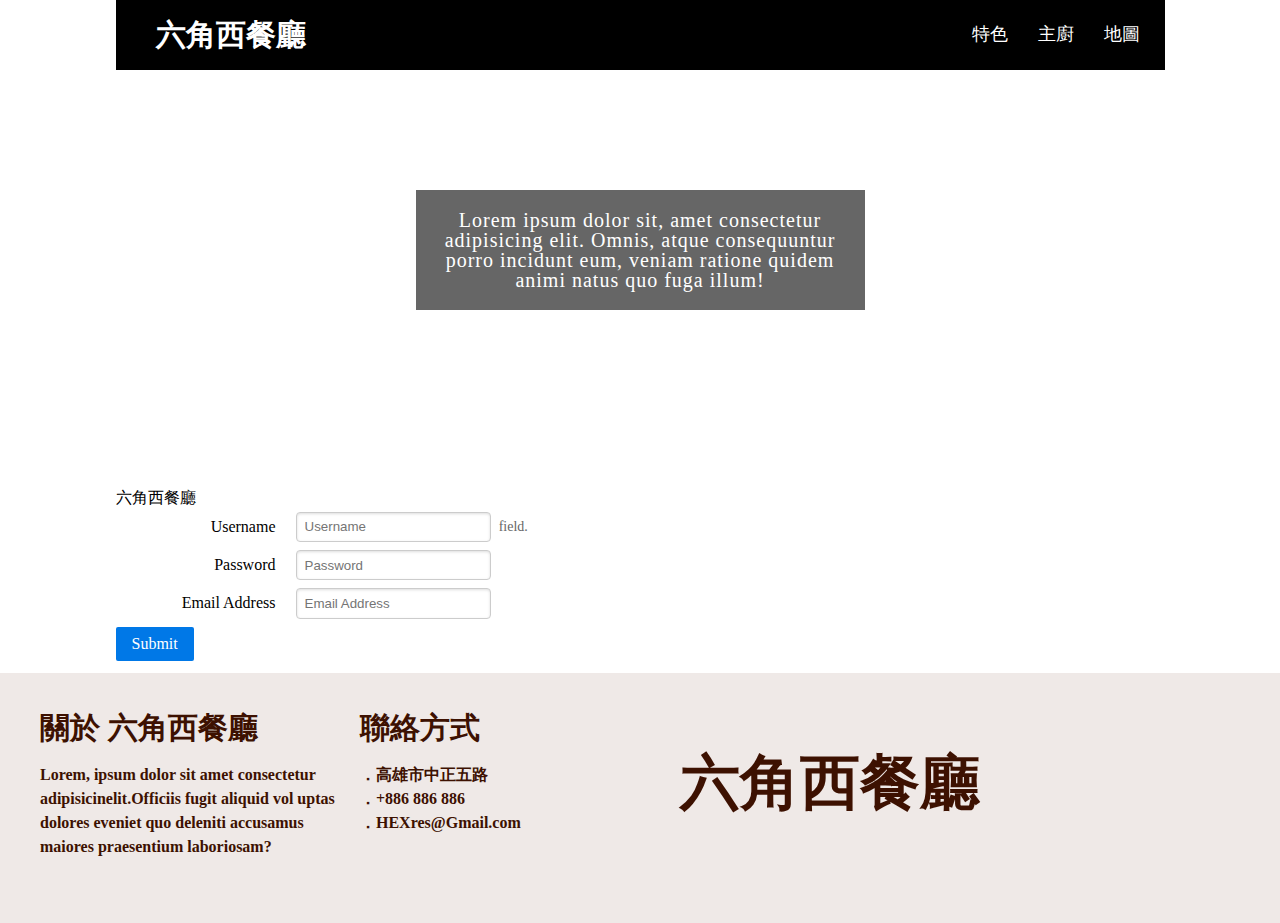
<file: login.html>
<!DOCTYPE html>
<html lang="en">
  <head>
    <meta charset="UTF-8" />
    <meta name="viewport" content="width=device-width, initial-scale=1.0" />
    <meta http-equiv="X-UA-Compatible" content="ie=edge" />
    <link rel="stylesheet" href="scss/all.css" />
    <title>Login</title>

  </head>
  <body>
    <div class="wrap">
      <div class="top">
        <h1>六角西餐廳</h1>
        <ul>
          <li><a href="#">特色</a></li>
          <li><a href="#">主廚</a></li>
          <li><a href="#">地圖</a></li>
        </ul>
      </div>
      <div class="clearfix"></div>
      <div class="header">
        <div class="text">
          <p>
            Lorem ipsum dolor sit, amet consectetur adipisicing elit. Omnis,
            atque consequuntur porro incidunt eum, veniam ratione quidem animi
            natus quo fuga illum!
          </p>
        </div>
        <div class="clearfix"></div>
      </div>
      <div class="form-login">
        <h2>六角西餐廳</h2>
    <form class="pure-form pure-form-aligned">
    <fieldset>
        <div class="pure-control-group">
            <label for="name">Username</label>
            <input id="name" type="text" placeholder="Username">
            <span class="pure-form-message-inline">field.</span>
        </div>

        <div class="pure-control-group">
            <label for="password">Password</label>
            <input id="password" type="password" placeholder="Password">
        </div>

        <div class="pure-control-group">
            <label for="email">Email Address</label>
            <input id="email" type="email" placeholder="Email Address">
        </div>

            <button type="submit" class="pure-button pure-button-primary">Submit</button>
        </div>
    </fieldset>
</form>
</div>
<div class="info">
    <ul>
        <li><h5>關於 六角西餐廳</h5>
    <p>Lorem, ipsum dolor sit amet consectetur adipisicinelit.Officiis fugit aliquid vol  uptas dolores eveniet quo deleniti         accusamus maiores praesentium laboriosam?</p></li>
        <li>
            <h5>聯絡方式</h5>         
                <p>．高雄市中正五路</p>
                <p>．+886 886 886</p>
                <p>．HEXres@Gmail.com</p>
        </li>
    </ul>
        <strong>六角西餐廳</strong>
</div>



<div class="clearfix"></div>
    </div>
  </body>
</html>
</file>
<file: scss/all.css>
@charset "UTF-8";
html, body, div, span, applet, object, iframe,
h1, h2, h3, h4, h5, h6, p, blockquote, pre,
a, abbr, acronym, address, big, cite, code,
del, dfn, em, img, ins, kbd, q, s, samp,
small, strike, strong, sub, sup, tt, var,
b, u, i, center,
dl, dt, dd, ol, ul, li,
fieldset, form, label, legend,
table, caption, tbody, tfoot, thead, tr, th, td,
article, aside, canvas, details, embed,
figure, figcaption, footer, header, hgroup,
menu, nav, output, ruby, section, summary,
time, mark, audio, video {
  margin: 0;
  padding: 0;
  border: 0;
  font-size: 100%;
  font: inherit;
  vertical-align: baseline;
}

/* HTML5 display-role reset for older browsers */
article, aside, details, figcaption, figure,
footer, header, hgroup, menu, nav, section {
  display: block;
}

body {
  line-height: 1;
}

ol, ul {
  list-style: none;
}

blockquote, q {
  quotes: none;
}

blockquote:before, blockquote:after,
q:before, q:after {
  content: '';
  content: none;
}

table {
  border-collapse: collapse;
  border-spacing: 0;
}

.clearfix {
  clear: both;
}

/*!
Pure v1.0.1
Copyright 2013 Yahoo!
Licensed under the BSD License.
https://github.com/pure-css/pure/blob/master/LICENSE.md
*/
/*csslint box-model:false*/
/*
Box-model set to false because we're setting a height on select elements, which
also have border and padding. This is done because some browsers don't render
the padding. We explicitly set the box-model for select elements to border-box,
so we can ignore the csslint warning.
*/
.pure-form input[type="text"],
.pure-form input[type="password"],
.pure-form input[type="email"],
.pure-form input[type="url"],
.pure-form input[type="date"],
.pure-form input[type="month"],
.pure-form input[type="time"],
.pure-form input[type="datetime"],
.pure-form input[type="datetime-local"],
.pure-form input[type="week"],
.pure-form input[type="number"],
.pure-form input[type="search"],
.pure-form input[type="tel"],
.pure-form input[type="color"],
.pure-form select,
.pure-form textarea {
  padding: 0.5em 0.6em;
  display: inline-block;
  border: 1px solid #ccc;
  -webkit-box-shadow: inset 0 1px 3px #ddd;
  box-shadow: inset 0 1px 3px #ddd;
  border-radius: 4px;
  vertical-align: middle;
  -webkit-box-sizing: border-box;
  box-sizing: border-box;
}

/*
Need to separate out the :not() selector from the rest of the CSS 2.1 selectors
since IE8 won't execute CSS that contains a CSS3 selector.
*/
.pure-form input:not([type]) {
  padding: 0.5em 0.6em;
  display: inline-block;
  border: 1px solid #ccc;
  -webkit-box-shadow: inset 0 1px 3px #ddd;
  box-shadow: inset 0 1px 3px #ddd;
  border-radius: 4px;
  -webkit-box-sizing: border-box;
  box-sizing: border-box;
}

/* Chrome (as of v.32/34 on OS X) needs additional room for color to display. */
/* May be able to remove this tweak as color inputs become more standardized across browsers. */
.pure-form input[type="color"] {
  padding: 0.2em 0.5em;
}

.pure-form input[type="text"]:focus,
.pure-form input[type="password"]:focus,
.pure-form input[type="email"]:focus,
.pure-form input[type="url"]:focus,
.pure-form input[type="date"]:focus,
.pure-form input[type="month"]:focus,
.pure-form input[type="time"]:focus,
.pure-form input[type="datetime"]:focus,
.pure-form input[type="datetime-local"]:focus,
.pure-form input[type="week"]:focus,
.pure-form input[type="number"]:focus,
.pure-form input[type="search"]:focus,
.pure-form input[type="tel"]:focus,
.pure-form input[type="color"]:focus,
.pure-form select:focus,
.pure-form textarea:focus {
  outline: 0;
  border-color: #129FEA;
}

/*
Need to separate out the :not() selector from the rest of the CSS 2.1 selectors
since IE8 won't execute CSS that contains a CSS3 selector.
*/
.pure-form input:not([type]):focus {
  outline: 0;
  border-color: #129FEA;
}

.pure-form input[type="file"]:focus,
.pure-form input[type="radio"]:focus,
.pure-form input[type="checkbox"]:focus {
  outline: thin solid #129FEA;
  outline: 1px auto #129FEA;
}

.pure-form .pure-checkbox,
.pure-form .pure-radio {
  margin: 0.5em 0;
  display: block;
}

.pure-form input[type="text"][disabled],
.pure-form input[type="password"][disabled],
.pure-form input[type="email"][disabled],
.pure-form input[type="url"][disabled],
.pure-form input[type="date"][disabled],
.pure-form input[type="month"][disabled],
.pure-form input[type="time"][disabled],
.pure-form input[type="datetime"][disabled],
.pure-form input[type="datetime-local"][disabled],
.pure-form input[type="week"][disabled],
.pure-form input[type="number"][disabled],
.pure-form input[type="search"][disabled],
.pure-form input[type="tel"][disabled],
.pure-form input[type="color"][disabled],
.pure-form select[disabled],
.pure-form textarea[disabled] {
  cursor: not-allowed;
  background-color: #eaeded;
  color: #cad2d3;
}

/*
Need to separate out the :not() selector from the rest of the CSS 2.1 selectors
since IE8 won't execute CSS that contains a CSS3 selector.
*/
.pure-form input:not([type])[disabled] {
  cursor: not-allowed;
  background-color: #eaeded;
  color: #cad2d3;
}

.pure-form input[readonly],
.pure-form select[readonly],
.pure-form textarea[readonly] {
  background-color: #eee;
  /* menu hover bg color */
  color: #777;
  /* menu text color */
  border-color: #ccc;
}

.pure-form input:focus:invalid,
.pure-form textarea:focus:invalid,
.pure-form select:focus:invalid {
  color: #b94a48;
  border-color: #e9322d;
}

.pure-form input[type="file"]:focus:invalid:focus,
.pure-form input[type="radio"]:focus:invalid:focus,
.pure-form input[type="checkbox"]:focus:invalid:focus {
  outline-color: #e9322d;
}

.pure-form select {
  /* Normalizes the height; padding is not sufficient. */
  height: 2.25em;
  border: 1px solid #ccc;
  background-color: white;
}

.pure-form select[multiple] {
  height: auto;
}

.pure-form label {
  margin: 0.5em 0 0.2em;
}

.pure-form fieldset {
  margin: 0;
  padding: 0.35em 0 0.75em;
  border: 0;
}

.pure-form legend {
  display: block;
  width: 100%;
  padding: 0.3em 0;
  margin-bottom: 0.3em;
  color: #333;
  border-bottom: 1px solid #e5e5e5;
}

.pure-form-stacked input[type="text"],
.pure-form-stacked input[type="password"],
.pure-form-stacked input[type="email"],
.pure-form-stacked input[type="url"],
.pure-form-stacked input[type="date"],
.pure-form-stacked input[type="month"],
.pure-form-stacked input[type="time"],
.pure-form-stacked input[type="datetime"],
.pure-form-stacked input[type="datetime-local"],
.pure-form-stacked input[type="week"],
.pure-form-stacked input[type="number"],
.pure-form-stacked input[type="search"],
.pure-form-stacked input[type="tel"],
.pure-form-stacked input[type="color"],
.pure-form-stacked input[type="file"],
.pure-form-stacked select,
.pure-form-stacked label,
.pure-form-stacked textarea {
  display: block;
  margin: 0.25em 0;
}

/*
Need to separate out the :not() selector from the rest of the CSS 2.1 selectors
since IE8 won't execute CSS that contains a CSS3 selector.
*/
.pure-form-stacked input:not([type]) {
  display: block;
  margin: 0.25em 0;
}

.pure-form-aligned input,
.pure-form-aligned textarea,
.pure-form-aligned select,
.pure-form-aligned .pure-help-inline,
.pure-form-message-inline {
  display: inline-block;
  *display: inline;
  *zoom: 1;
  vertical-align: middle;
}

.pure-form-aligned textarea {
  vertical-align: top;
}

/* Aligned Forms */
.pure-form-aligned .pure-control-group {
  margin-bottom: 0.5em;
}

.pure-form-aligned .pure-control-group label {
  text-align: right;
  display: inline-block;
  vertical-align: middle;
  width: 10em;
  margin: 0 1em 0 0;
}

.pure-form-aligned .pure-controls {
  margin: 1.5em 0 0 11em;
}

/* Rounded Inputs */
.pure-form input.pure-input-rounded,
.pure-form .pure-input-rounded {
  border-radius: 2em;
  padding: 0.5em 1em;
}

/* Grouped Inputs */
.pure-form .pure-group fieldset {
  margin-bottom: 10px;
}

.pure-form .pure-group input,
.pure-form .pure-group textarea {
  display: block;
  padding: 10px;
  margin: 0 0 -1px;
  border-radius: 0;
  position: relative;
  top: -1px;
}

.pure-form .pure-group input:focus,
.pure-form .pure-group textarea:focus {
  z-index: 3;
}

.pure-form .pure-group input:first-child,
.pure-form .pure-group textarea:first-child {
  top: 1px;
  border-radius: 4px 4px 0 0;
  margin: 0;
}

.pure-form .pure-group input:first-child:last-child,
.pure-form .pure-group textarea:first-child:last-child {
  top: 1px;
  border-radius: 4px;
  margin: 0;
}

.pure-form .pure-group input:last-child,
.pure-form .pure-group textarea:last-child {
  top: -2px;
  border-radius: 0 0 4px 4px;
  margin: 0;
}

.pure-form .pure-group button {
  margin: 0.35em 0;
}

.pure-form .pure-input-1 {
  width: 100%;
}

.pure-form .pure-input-3-4 {
  width: 75%;
}

.pure-form .pure-input-2-3 {
  width: 66%;
}

.pure-form .pure-input-1-2 {
  width: 50%;
}

.pure-form .pure-input-1-3 {
  width: 33%;
}

.pure-form .pure-input-1-4 {
  width: 25%;
}

/* Inline help for forms */
/* NOTE: pure-help-inline is deprecated. Use .pure-form-message-inline instead. */
.pure-form .pure-help-inline,
.pure-form-message-inline {
  display: inline-block;
  padding-left: 0.3em;
  color: #666;
  vertical-align: middle;
  font-size: 0.875em;
}

/* Block help for forms */
.pure-form-message {
  display: block;
  color: #666;
  font-size: 0.875em;
}

@media only screen and (max-width: 480px) {
  .pure-form button[type="submit"] {
    margin: 0.7em 0 0;
  }
  .pure-form input:not([type]),
  .pure-form input[type="text"],
  .pure-form input[type="password"],
  .pure-form input[type="email"],
  .pure-form input[type="url"],
  .pure-form input[type="date"],
  .pure-form input[type="month"],
  .pure-form input[type="time"],
  .pure-form input[type="datetime"],
  .pure-form input[type="datetime-local"],
  .pure-form input[type="week"],
  .pure-form input[type="number"],
  .pure-form input[type="search"],
  .pure-form input[type="tel"],
  .pure-form input[type="color"],
  .pure-form label {
    margin-bottom: 0.3em;
    display: block;
  }
  .pure-group input:not([type]),
  .pure-group input[type="text"],
  .pure-group input[type="password"],
  .pure-group input[type="email"],
  .pure-group input[type="url"],
  .pure-group input[type="date"],
  .pure-group input[type="month"],
  .pure-group input[type="time"],
  .pure-group input[type="datetime"],
  .pure-group input[type="datetime-local"],
  .pure-group input[type="week"],
  .pure-group input[type="number"],
  .pure-group input[type="search"],
  .pure-group input[type="tel"],
  .pure-group input[type="color"] {
    margin-bottom: 0;
  }
  .pure-form-aligned .pure-control-group label {
    margin-bottom: 0.3em;
    text-align: left;
    display: block;
    width: 100%;
  }
  .pure-form-aligned .pure-controls {
    margin: 1.5em 0 0 0;
  }
  /* NOTE: pure-help-inline is deprecated. Use .pure-form-message-inline instead. */
  .pure-form .pure-help-inline,
  .pure-form-message-inline,
  .pure-form-message {
    display: block;
    font-size: 0.75em;
    /* Increased bottom padding to make it group with its related input element. */
    padding: 0.2em 0 0.8em;
  }
}

/*!
Pure v1.0.1
Copyright 2013 Yahoo!
Licensed under the BSD License.
https://github.com/pure-css/pure/blob/master/LICENSE.md
*/
.pure-button {
  /* Structure */
  display: inline-block;
  zoom: 1;
  line-height: normal;
  white-space: nowrap;
  vertical-align: middle;
  text-align: center;
  cursor: pointer;
  -webkit-user-drag: none;
  -webkit-user-select: none;
  -moz-user-select: none;
  -ms-user-select: none;
  user-select: none;
  -webkit-box-sizing: border-box;
  box-sizing: border-box;
}

/* Firefox: Get rid of the inner focus border */
.pure-button::-moz-focus-inner {
  padding: 0;
  border: 0;
}

/* Inherit .pure-g styles */
.pure-button-group {
  letter-spacing: -0.31em;
  /* Webkit: collapse white-space between units */
  *letter-spacing: normal;
  /* reset IE < 8 */
  *word-spacing: -0.43em;
  /* IE < 8: collapse white-space between units */
  text-rendering: optimizespeed;
  /* Webkit: fixes text-rendering: optimizeLegibility */
}

.opera-only :-o-prefocus,
.pure-button-group {
  word-spacing: -0.43em;
}

.pure-button-group .pure-button {
  letter-spacing: normal;
  word-spacing: normal;
  vertical-align: top;
  text-rendering: auto;
}

/*csslint outline-none:false*/
.pure-button {
  font-family: inherit;
  font-size: 100%;
  padding: 0.5em 1em;
  color: #444;
  /* rgba not supported (IE 8) */
  color: rgba(0, 0, 0, 0.8);
  /* rgba supported */
  border: 1px solid #999;
  /*IE 6/7/8*/
  border: none rgba(0, 0, 0, 0);
  /*IE9 + everything else*/
  background-color: #E6E6E6;
  text-decoration: none;
  border-radius: 2px;
}

.pure-button-hover,
.pure-button:hover,
.pure-button:focus {
  background-image: -webkit-gradient(linear, left top, left bottom, from(transparent), color-stop(40%, rgba(0, 0, 0, 0.05)), to(rgba(0, 0, 0, 0.1)));
  background-image: linear-gradient(transparent, rgba(0, 0, 0, 0.05) 40%, rgba(0, 0, 0, 0.1));
}

.pure-button:focus {
  outline: 0;
}

.pure-button-active,
.pure-button:active {
  -webkit-box-shadow: 0 0 0 1px rgba(0, 0, 0, 0.15) inset, 0 0 6px rgba(0, 0, 0, 0.2) inset;
  box-shadow: 0 0 0 1px rgba(0, 0, 0, 0.15) inset, 0 0 6px rgba(0, 0, 0, 0.2) inset;
  border-color: #000;
}

.pure-button[disabled],
.pure-button-disabled,
.pure-button-disabled:hover,
.pure-button-disabled:focus,
.pure-button-disabled:active {
  border: none;
  background-image: none;
  /* csslint ignore:start */
  filter: alpha(opacity=40);
  /* csslint ignore:end */
  opacity: 0.40;
  cursor: not-allowed;
  -webkit-box-shadow: none;
  box-shadow: none;
  pointer-events: none;
}

.pure-button-hidden {
  display: none;
}

.pure-button-primary,
.pure-button-selected,
a.pure-button-primary,
a.pure-button-selected {
  background-color: #0078e7;
  color: #fff;
}

/* Button Groups */
.pure-button-group .pure-button {
  margin: 0;
  border-radius: 0;
  border-right: 1px solid #111;
  /* fallback color for rgba() for IE7/8 */
  border-right: 1px solid rgba(0, 0, 0, 0.2);
}

.pure-button-group .pure-button:first-child {
  border-top-left-radius: 2px;
  border-bottom-left-radius: 2px;
}

.pure-button-group .pure-button:last-child {
  border-top-right-radius: 2px;
  border-bottom-right-radius: 2px;
  border-right: none;
}

.wrap {
  width: 1049px;
  margin: 0 auto;
}

.top {
  background: black;
  height: 70px;
}

.top h1 {
  font-size: 30px;
  color: white;
  padding: 20px 40px;
  font-weight: bold;
  width: 200px;
  float: left;
}

.top ul {
  float: right;
  padding: 25px;
}

.top ul li {
  float: left;
}

.top ul li a {
  padding-left: 30px;
  text-decoration: none;
  font-size: 18px;
  color: #ffffff;
}

.header {
  background-image: url("https://upload.cc/i1/2019/12/26/6mGlM2.png");
  height: 420px;
}

.header .text {
  padding-top: 120px;
  letter-spacing: 1px;
  text-align: center;
}

.header .text p {
  background: rgba(0, 0, 0, 0.6);
  color: white;
  font-size: 20px;
  line-height: 20px;
  padding: 20px;
  margin: 0 300px;
}

.content {
  background-color: #efe9e7;
  text-align: center;
  color: #3d1101;
}

.content h2 {
  text-align: center;
  font-family: 微軟正體;
  font-weight: bold;
}

.content .toptext {
  font-size: 25px;
  padding: 20px;
}

.content ul {
  margin: 0 auto;
  display: table;
}

.content ul li {
  width: 300px;
  float: left;
  margin: 20px;
}

.content ul li img {
  border-radius: 50%;
  padding-bottom: 10px;
}

.content ul li p {
  padding-top: 15px;
}

.history {
  background-color: #3d1101;
  color: white;
  position: relative;
}

.history img {
  padding-left: 40px;
}

.history .history-content {
  position: absolute;
  top: 50px;
  left: 550px;
  line-height: 1.5;
}

.history .history-content h3 {
  padding-bottom: 10px;
  font-size: 20px;
}

.history .history-content p {
  font-size: 16px;
  line-height: 1.5;
}

.Experience {
  background-color: #efe9e7;
  color: #3d1101;
}

.Experience h4 {
  padding-top: 30px;
  font-weight: bold;
  font-size: 20px;
  text-align: center;
}

.Experience ul {
  margin: 0 auto;
  display: table;
}

.Experience ul li {
  width: 300px;
  float: left;
  margin: 20px;
  position: relative;
}

.Experience ul li p {
  padding-left: 90px;
  padding-top: 10px;
}

.Experience ul li img {
  border-radius: 50%;
  position: absolute;
  top: 0px;
  left: 0px;
}

.location {
  background: #f6f4f3;
  position: relative;
}

.location h4 {
  padding-top: 30px;
  font-weight: bold;
  font-size: 20px;
  text-align: center;
  margin-bottom: 30px;
}

.location img {
  padding-left: 30px;
  padding-bottom: 30px;
}

.location .location-info {
  position: absolute;
  top: 0px;
  margin-left: 520px;
  margin-top: 100px;
}

.location .location-info .pure-button pure-button-primary {
  margin-left: 500px;
}

.info {
  background: #efe9e7;
  color: #3d1101;
  height: 250px;
}

.info ul {
  padding: 40px;
}

.info li {
  float: left;
  width: 300px;
  padding-right: 20px;
  font-weight: 600;
}

.info li h5 {
  font-size: 30px;
  padding-bottom: 20px;
}

.info li p {
  line-height: 1.5;
}

.info strong {
  font-size: 60px;
  font-weight: bold;
}
/*# sourceMappingURL=all.css.map */
</file>
